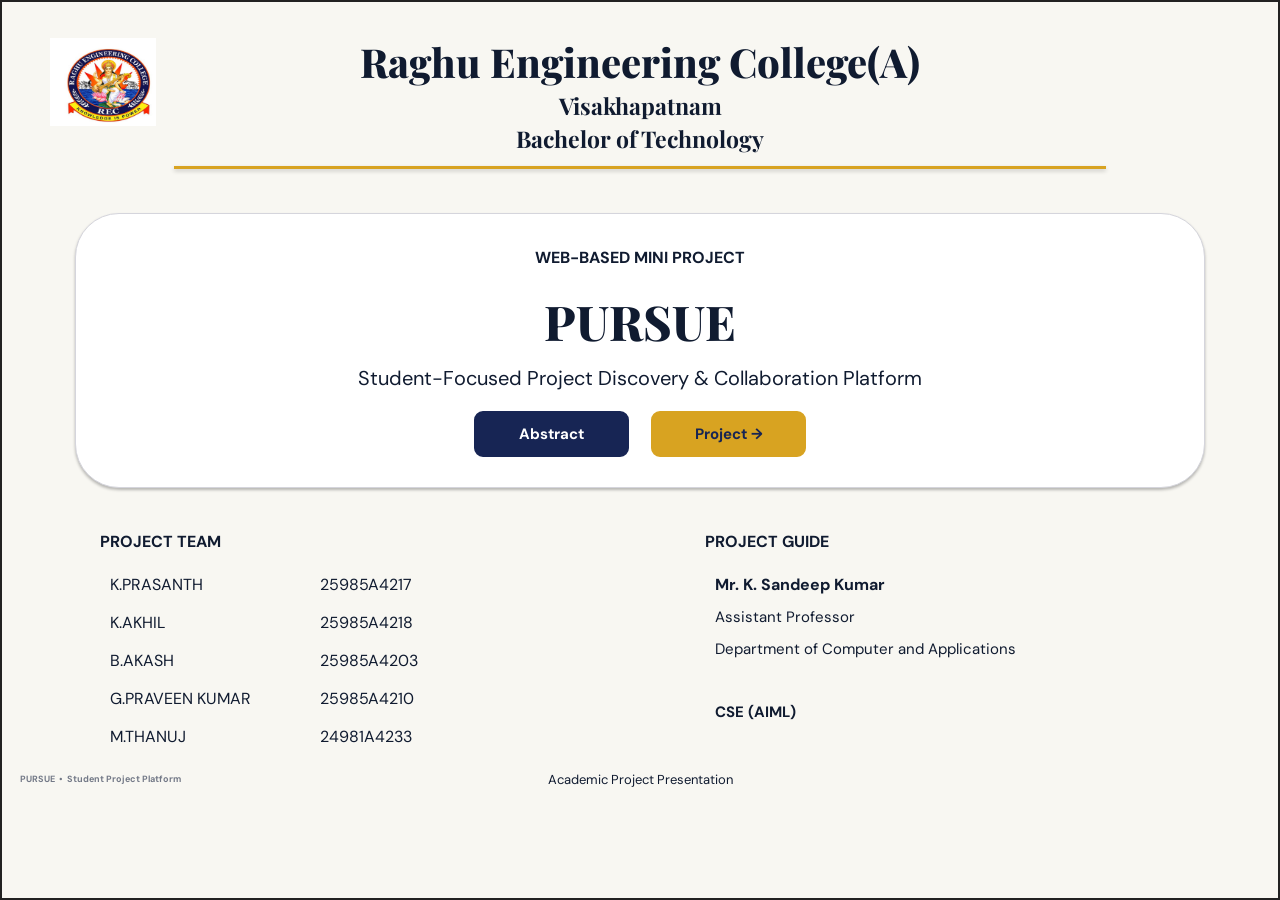
<file: index.html>
<!DOCTYPE html>
<html lang="en">
<head>
<meta charset="UTF-8">
<meta name="viewport" content="width=device-width, initial-scale=1, viewport-fit=cover">
<link rel="icon" type="image/svg+xml" href="data:image/svg+xml,%3Csvg xmlns=%22http://www.w3.org/2000/svg%22 viewBox=%220 0 40 40%22%3E%3Cdefs%3E%3ClinearGradient id=%22g%22 x1=%220%22 y1=%220%22 x2=%221%22 y2=%221%22%3E%3Cstop offset=%220%22 stop-color=%22%238E74FF%22/%3E%3Cstop offset=%221%22 stop-color=%22%230FB5A0%22/%3E%3C/linearGradient%3E%3C/defs%3E%3Crect width=%2240%22 height=%2240%22 rx=%2211%22 fill=%22url%28%23g%29%22/%3E%3Cpath d=%22M13 30V10h8.5a6 6 0 0 1 0 12H13%22 fill=%22none%22 stroke=%22%23fff%22 stroke-width=%224%22 stroke-linecap=%22round%22 stroke-linejoin=%22round%22/%3E%3Cpath d=%22M22 31l8-8m0 0h-6m6 0v6%22 fill=%22none%22 stroke=%22%23FFC24B%22 stroke-width=%223%22 stroke-linecap=%22round%22 stroke-linejoin=%22round%22/%3E%3C/svg%3E">
<link rel="apple-touch-icon" href="data:image/svg+xml,%3Csvg xmlns=%22http://www.w3.org/2000/svg%22 viewBox=%220 0 40 40%22%3E%3Cdefs%3E%3ClinearGradient id=%22g%22 x1=%220%22 y1=%220%22 x2=%221%22 y2=%221%22%3E%3Cstop offset=%220%22 stop-color=%22%238E74FF%22/%3E%3Cstop offset=%221%22 stop-color=%22%230FB5A0%22/%3E%3C/linearGradient%3E%3C/defs%3E%3Crect width=%2240%22 height=%2240%22 rx=%2211%22 fill=%22url%28%23g%29%22/%3E%3Cpath d=%22M13 30V10h8.5a6 6 0 0 1 0 12H13%22 fill=%22none%22 stroke=%22%23fff%22 stroke-width=%224%22 stroke-linecap=%22round%22 stroke-linejoin=%22round%22/%3E%3Cpath d=%22M22 31l8-8m0 0h-6m6 0v6%22 fill=%22none%22 stroke=%22%23FFC24B%22 stroke-width=%223%22 stroke-linecap=%22round%22 stroke-linejoin=%22round%22/%3E%3C/svg%3E">
<meta name="theme-color" content="#6C4CF1">
<title>PURSUE – Projects for students</title>
<script>
    if (window.location.search !== "?app=1") {
        window.location.replace("start.html");
    }
</script>
<link href="https://fonts.googleapis.com/css2?family=Bricolage+Grotesque:wght@600;800&family=DM+Sans:wght@400;500;700&display=swap" rel="stylesheet">
<link rel="stylesheet" href="style.css">
</head>
<body>
<nav id="nav"></nav>

<main class="wrap" id="app"></main>
<footer class="ft" id="ft"></footer>
<div id="toast"></div>
<script src="script.js"></script>
</body>
</html>
</file>
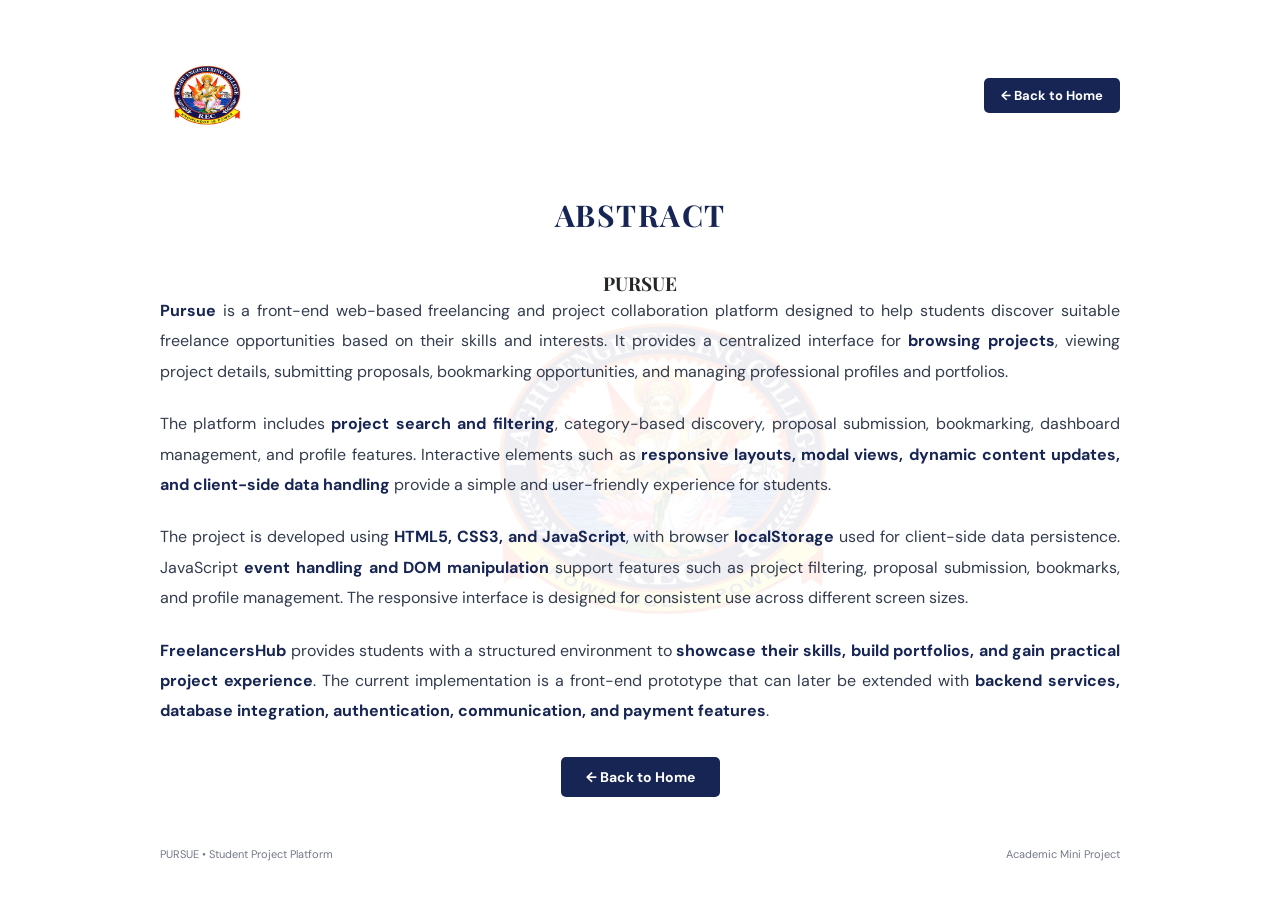
<file: abstract.html>
<!DOCTYPE html>
<html lang="en">
<head>
<meta charset="UTF-8">
<meta name="viewport" content="width=device-width, initial-scale=1.0">

<title>PURSUE - Project Abstract</title>

<link href="https://fonts.googleapis.com/css2?family=DM+Sans:wght@400;500;600;700&family=Playfair+Display:wght@700;800&display=swap" rel="stylesheet">

<style>

* {
    margin: 0;
    padding: 0;
    box-sizing: border-box;
}

body {
    background: #ffffff;
    color: #172033;
    font-family: 'DM Sans', sans-serif;
    min-height: 100vh;
    padding: 30px;
}

.page {
    max-width: 1050px;
    min-height: 850px;
    margin: auto;
    background: #ffffff;
    padding: 20px 45px;
}
.page {
    max-width: 1050px;
    min-height: 850px;
    margin: auto;
    background: #ffffff;
    padding: 20px 45px;

    position: relative;
    overflow: hidden;
}

/* CENTER WATERMARK */

.page::before {
    content: "";
    position: absolute;

    top: 50%;
    left: 50%;

    width: 420px;
    height: 420px;

    background-image: url('logo.png');
    background-repeat: no-repeat;
    background-position: center;
    background-size: contain;

    opacity: 0.07;

    transform: translate(-50%, -50%);

    pointer-events: none;
    z-index: 0;
}

/* KEEP CONTENT ABOVE WATERMARK */

.page > * {
    position: relative;
    z-index: 1;
}

/* HEADER */

.header {
    display: flex;
    justify-content: space-between;
    align-items: center;
    padding-bottom: 20px;
}

.logo-link {
    display: inline-block;
}

.college-logo {
    width: 85px;
    height: 85px;
    object-fit: contain;
}

.home-top {
    text-decoration: none;
    color: #ffffff;
    background: #172554;
    padding: 9px 17px;
    border-radius: 5px;
    font-size: 13px;
    font-weight: 700;
    transition: 0.3s;
}

.home-top:hover {
    background: #d8a321;
    color: #172554;
}

/* TITLE */

.title-section {
    text-align: center;
    margin-top: 25px;
}

.college-name {
    font-family: 'Playfair Display', serif;
    font-size: 25px;
    color: #172554;
}

.location {
    font-size: 15px;
    margin-top: 5px;
    color: #555;
}



/* ABSTRACT CONTENT */

.abstract-content {
    margin-top: 35px;
    text-align: justify;
}

.document-title {
    font-family: 'Playfair Display', serif;
    font-size: 30px;
    color: #172554;
    margin-top: 35px;
    letter-spacing: 1.5px;
}

.project-name {
    font-family: 'Playfair Display', serif;
    font-size: 19px;
    font-weight: 700;
    color: #242525;
    text-align: center;
    margin-top: 8px;
}

.abstract-content p {
    font-size: 16px;
    line-height: 1.9;
    margin-bottom: 22px;
    color: #333c4e;
    text-align: justify;
}

.abstract-content strong {
    color: #172554;
    font-weight: 700;
}

/* BOTTOM BUTTON */

.bottom-action {
    display: flex;
    justify-content: center;
    margin-top: 30px;
}

.home-bottom {
    text-decoration: none;
    background: #172554;
    color: white;
    padding: 11px 25px;
    border-radius: 5px;
    font-size: 14px;
    font-weight: 700;
    transition: 0.3s;
}

.home-bottom:hover {
    background: #d8a321;
    color: #172554;
}

/* FOOTER */

.footer {
    margin-top: 35px;
    padding-top: 15px;
    display: flex;
    justify-content: space-between;
    font-size: 11px;
    color: #737987;
}

/* RESPONSIVE */

@media (max-width: 768px) {
    body {
        padding: 15px;
    }

    .page {
        padding: 15px;
    }

    .college-logo {
        width: 65px;
        height: 65px;
    }

    .college-name {
        font-size: 20px;
    }

    .document-title {
        font-size: 26px;
    }

    .abstract-content p {
        font-size: 14px;
        line-height: 1.8;
    }

    .footer {
        flex-wrap: wrap;
        gap: 12px;
    }
}

</style>
</head>

<body>

<div class="page">

    <!-- HEADER -->

    <header class="header">

        <!-- Logo also works as Back to Home -->
        <a href="start.html" class="logo-link" title="Back to Home">

            <img
                src="logo.png"
                alt="Raghu Engineering College Logo"
                class="college-logo"
            >

        </a>

        <!-- Top Back Button -->
        <a href="start.html" class="home-top">
            ← Back to Home
        </a>

    </header>

    <!-- TITLE -->

    <section class="title-section">

        

        <h1 class="document-title">
            ABSTRACT
        </h1>

        <div class="title-line"></div>

    </section>

    <!-- ABSTRACT -->

    <section class="abstract-content">

        <h2 class="project-name" >
            <b>PURSUE</b>
        </h2>

        <p>
            <strong>Pursue</strong> is a front-end web-based
            freelancing and project collaboration platform designed
            to help students discover suitable freelance opportunities
            based on their skills and interests. It provides a centralized
            interface for <strong>browsing projects</strong>, viewing
            project details, submitting proposals, bookmarking
            opportunities, and managing professional profiles and portfolios.
        </p>

        <p>
            The platform includes <strong>project search and filtering</strong>,
            category-based discovery, proposal submission, bookmarking,
            dashboard management, and profile features. Interactive
            elements such as <strong>responsive layouts, modal views,
            dynamic content updates, and client-side data handling</strong>
            provide a simple and user-friendly experience for students.
        </p>

        <p>
            The project is developed using
            <strong>HTML5, CSS3, and JavaScript</strong>, with browser
            <strong>localStorage</strong> used for client-side data
            persistence. JavaScript <strong>event handling and DOM
            manipulation</strong> support features such as project
            filtering, proposal submission, bookmarks, and profile
            management. The responsive interface is designed for
            consistent use across different screen sizes.
        </p>

        <p>
            <strong>FreelancersHub</strong> provides students with a
            structured environment to <strong>showcase their skills,
            build portfolios, and gain practical project experience</strong>.
            The current implementation is a front-end prototype that
            can later be extended with <strong>backend services, database
            integration, authentication, communication, and payment
            features</strong>.
        </p>

    </section>

    <!-- BOTTOM BACK BUTTON -->

    <div class="bottom-action">

        <a href="start.html" class="home-bottom">
            ← Back to Home
        </a>

    </div>

    <!-- FOOTER -->

    <footer class="footer">

        <span>PURSUE • Student Project Platform</span>

        <span>Academic Mini Project</span>

    </footer>

</div>

</body>
</html>
</file>
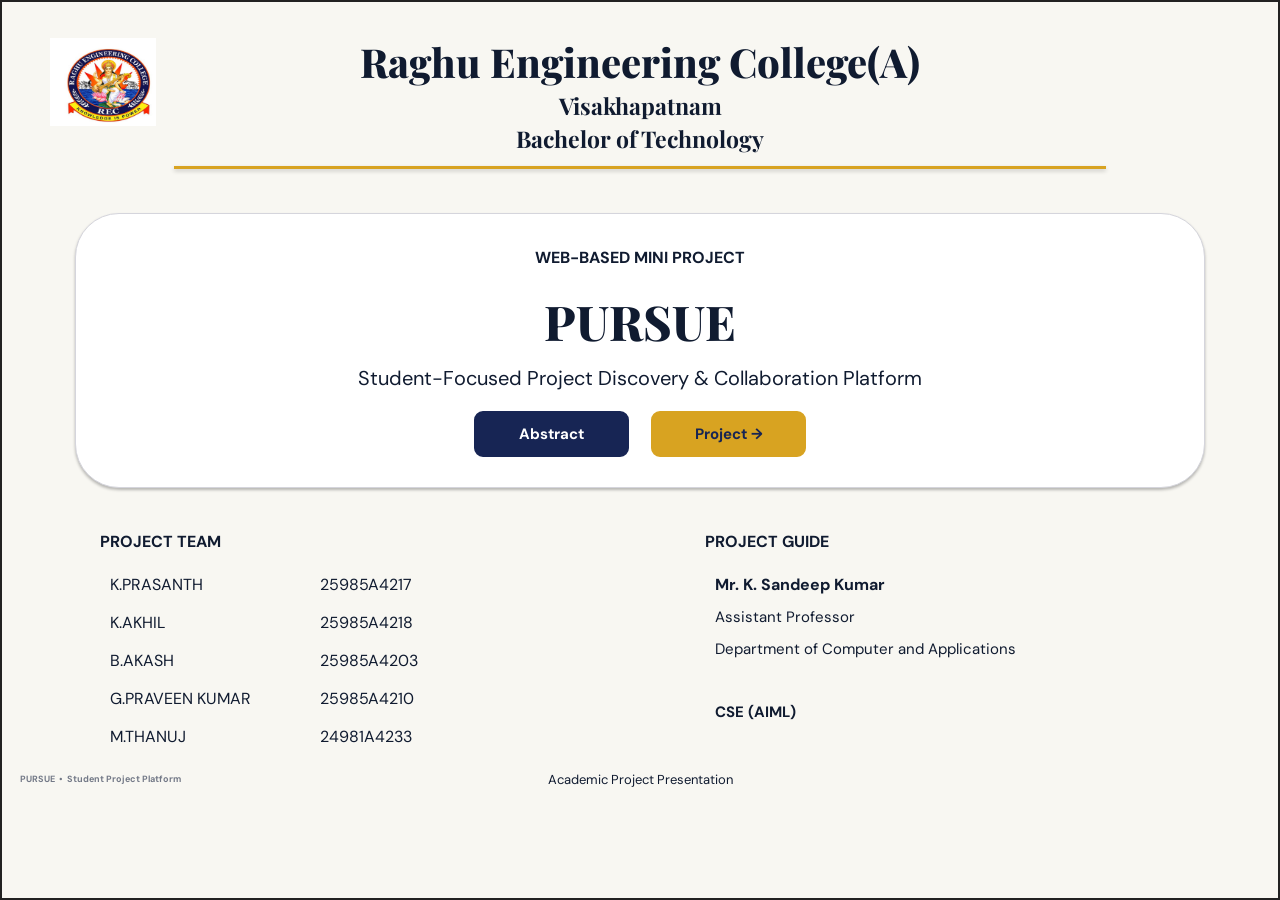
<file: start.html>
<!DOCTYPE html>
<html lang="en">
<head>
<meta charset="UTF-8">
<meta name="viewport" content="width=device-width, initial-scale=1.0">

<title>PURSUE - Mini Project</title>

<link href="https://fonts.googleapis.com/css2?family=DM+Sans:wght@400;500;700&family=Playfair+Display:wght@700;800&display=swap" rel="stylesheet">

<style>
* {
    margin: 0;
    padding: 0;
    box-sizing: border-box;
}

body {
    background: #f8f7f2;
    color: #101b30;
    font-family: 'DM Sans', sans-serif;
    min-height: 100vh;
    border: 2px solid #222;
}

/* HEADER */

.header {
    position: relative;
    max-width: 1380px;
    margin: auto;
    padding-top: 34px;
    text-align: center;
    height: 177px;
}

.college-logo {
    position: absolute;
    left: 48px;
    top: 32px;
    width: 106px;
    height: 96px;
    object-fit: contain;
}

.college-name {
    font-family: 'Playfair Display', serif;
    font-size: 40px;
    font-weight: 800;
    line-height: 1.3;
}

.location,
.degree {
    font-family: 'Playfair Display', serif;
    font-size: 23px;
    font-weight: 700;
    margin-top: 2px;
}

.header-line {
    width: 73%;
    height: 3px;
    background: #d8a321;
    margin: 12px auto 0;
    box-shadow: 0 2px 4px #0003;
}

/* PROJECT CARD */

.project-card {
    max-width: 1130px;
    min-height: 275px;
    margin: 34px auto 0;
    background: #fff;
    border: 1px solid #d5d5dc;
    border-radius: 44px;
    box-shadow: 0 2px 3px #0004;

    display: flex;
    flex-direction: column;
    align-items: center;
    padding: 33px 20px 22px;
    text-align: center;
}

.project-label {
    font-size: 16px;
    font-weight: 700;
}

.project-title {
    font-family: 'Playfair Display', serif;
    font-size: 48px;
    font-weight: 800;
    margin-top: 21px;
}

.project-subtitle {
    font-size: 20px;
    font-weight: 400;
    margin-top: 12px;
}

/* BUTTONS */

.project-buttons {
    display: flex;
    justify-content: center;
    align-items: center;
    gap: 22px;
    margin-top: 20px;
}

.btn {
    min-width: 155px;
    padding: 11px 25px;
    border-radius: 9px;
    text-decoration: none;
    font-family: 'DM Sans', sans-serif;
    font-size: 15px;
    font-weight: 700;
    text-align: center;
    transition: all 0.3s ease;
}

.btn-abstract {
    background: #172554;
    color: #fff;
    border: 2px solid #172554;
}

.btn-project {
    background: #d8a321;
    color: #172554;
    border: 2px solid #d8a321;
}

.btn-abstract:hover {
    background: #263d70;
    border-color: #263d70;
    transform: translateY(-3px);
}

.btn-project:hover {
    background: #efbd43;
    border-color: #efbd43;
    transform: translateY(-3px);
}

/* TEAM AND GUIDE */

.details {
    max-width: 1080px;
    margin: 43px auto 0;
    display: grid;
    grid-template-columns: 56% 44%;
}

.section-heading {
    font-size: 16px;
    font-weight: 700;
    margin-bottom: 22px;
}

.team-list {
    display: flex;
    flex-direction: column;
    gap: 17px;
    padding-left: 10px;
}

.team-member {
    display: grid;
    grid-template-columns: 210px 130px;
    align-items: center;
    font-size: 16px;
}

.team-member span:last-child {
    white-space: nowrap;
}

.guide-name {
    font-size: 16px;
    font-weight: 700;
    margin: 0 0 12px 10px;
}

.guide-info {
    font-size: 15px;
    margin: 0 0 12px 10px;
}

.department {
    font-size: 15px;
    font-weight: 700;
    margin: 43px 0 0 10px;
}

/* FOOTER */

.footer {
    max-width: 1240px;
    margin: 26px auto 0;
    display: flex;
    justify-content: space-between;
    align-items: center;
    position: relative;
}

.footer-left {
    font-size: 9px;
    font-weight: 700;
    color: #737987;
}

.footer-center {
    position: absolute;
    left: 50%;
    transform: translateX(-50%);
    font-size: 13px;
}

/* RESPONSIVE */

@media (max-width: 768px) {

    .header {
        height: auto;
        padding: 25px 15px 0;
    }

    .college-logo {
        position: static;
        display: block;
        margin: 0 auto 15px;
        width: 106px;
        height: 96px;
    }

    .college-name {
        font-size: 27px;
    }

    .location,
    .degree {
        font-size: 19px;
    }

    .header-line {
        width: 85%;
        margin-top: 15px;
    }

    .project-card {
        width: 90%;
        min-height: 275px;
        margin-top: 30px;
        border-radius: 28px;
        padding: 35px 15px;
    }

    .project-title {
        font-size: 39px;
    }

    .project-subtitle {
        font-size: 16px;
    }

    .project-buttons {
        gap: 12px;
        flex-wrap: wrap;
    }

    .btn {
        min-width: 120px;
        padding: 11px 15px;
    }

    .details {
        width: 82%;
        grid-template-columns: 1fr;
        gap: 35px;
        margin-top: 35px;
    }

    .department {
        margin-top: 25px;
    }

    .footer {
        width: 85%;
        flex-direction: column;
        gap: 15px;
        margin: 30px auto 20px;
    }

    .footer-center {
        position: static;
        transform: none;
    }
}

</style>
</head>

<body>

<!-- COLLEGE HEADER -->

<header class="header">

    <!-- COLLEGE LOGO URL -->
    <img
        src="logo.png"
        alt="Raghu Engineering College Logo"
        class="college-logo"
    >

    <h1 class="college-name">
        Raghu Engineering College(A)
    </h1>

    <h2 class="location">Visakhapatnam</h2>

    <h2 class="degree">Bachelor of Technology</h2>

    <div class="header-line"></div>

</header>

<!-- PROJECT INTRODUCTION -->

<section class="project-card">

    <p class="project-label">
        WEB-BASED MINI PROJECT
    </p>

    <h1 class="project-title">PURSUE</h1>

    <p class="project-subtitle">
        Student-Focused Project Discovery &amp; Collaboration Platform
    </p>

    <!-- NAVIGATION BUTTONS -->

    <div class="project-buttons">

        <a href="abstract.html" class="btn btn-abstract">
            Abstract
        </a>

        <a href="index.html?app=1" class="btn btn-project">
            Project →
        </a>

    </div>

</section>

<!-- PROJECT TEAM AND GUIDE -->

<section class="details">

    <div class="team">

        <h3 class="section-heading">PROJECT TEAM</h3>

        <div class="team-list">

    <div class="team-member">
        <span>K.PRASANTH</span>
        <span>25985A4217</span>
    </div>

    <div class="team-member">
        <span>K.AKHIL</span>
        <span>25985A4218</span>
    </div>

    <div class="team-member">
        <span>B.AKASH</span>
        <span>25985A4203</span>
    </div>

    <div class="team-member">
        <span>G.PRAVEEN KUMAR</span>
        <span>25985A4210</span>
    </div>

    <div class="team-member">
        <span>M.THANUJ</span>
        <span>24981A4233</span>
    </div>

</div>

    </div>

    <div class="guide">

        <h3 class="section-heading">PROJECT GUIDE</h3>

        <p class="guide-name">
            Mr. K. Sandeep Kumar
        </p>

        <p class="guide-info">
            Assistant Professor
        </p>

        <p class="guide-info">
            Department of Computer and Applications
        </p>

        <p class="department">
            CSE (AIML)
        </p>

    </div>

</section>

<!-- FOOTER -->

<footer class="footer">

    <p class="footer-left">
        PURSUE &nbsp;•&nbsp; Student Project Platform
    </p>

    <p class="footer-center">
        Academic Project Presentation
    </p>

</footer>

</body>
</html>
</file>
<file: style.css>
/* PURSUE - styles: colors, layout, animations */
/* ===== COLOR TOKENS: indigo ink + violet brand + teal success + amber money ===== */
:root{--bg:#F3F2FA;--surf:#fff;--ink:#1B1740;--mut:#6A678A;--line:#E4E1F7;--brand:#6C4CF1;--brand-s:#ECE8FF;--teal:#0FB5A0;--amber:#F5A524;--red:#E5484D;
 --font:'DM Sans',system-ui,sans-serif;--head:'Bricolage Grotesque','DM Sans',system-ui,sans-serif;box-sizing:border-box;padding-top:env(safe-area-inset-top,0px);padding-bottom:env(safe-area-inset-bottom,0px)}
@media(prefers-color-scheme:dark){:root:not([data-theme="light"]){--bg:#12102B;--surf:#1C1941;--ink:#EEECFF;--mut:#A09DC8;--line:#2E2A5E;--brand:#8E74FF;--brand-s:#2A2561;--teal:#2DD4BF}}
:root[data-theme="dark"]{--bg:#12102B;--surf:#1C1941;--ink:#EEECFF;--mut:#A09DC8;--line:#2E2A5E;--brand:#8E74FF;--brand-s:#2A2561;--teal:#2DD4BF}
*{box-sizing:border-box}html{scroll-padding-top:env(safe-area-inset-top,0px)}
body{margin:0;background:var(--bg);color:var(--ink);font:16px/1.5 var(--font)}
h1,h2,h3{font-family:var(--head);margin:0;line-height:1.15}
button,input,select,textarea{font:inherit;color:inherit}button{cursor:pointer;border:0}a{cursor:pointer;color:var(--brand);font-weight:700}
:focus-visible{outline:3px solid var(--brand);outline-offset:2px}
.wrap{max-width:1100px;margin:0 auto;padding:24px 16px 80px}
/* ===== HEADER: logo left, 🔔 💬 👤 Profile right ===== */
nav{position:sticky;top:env(safe-area-inset-top,0px);z-index:20;background:var(--surf);border-bottom:1px solid var(--line);display:flex;align-items:center;gap:4px;padding:10px 16px}
.lg{display:flex;align-items:center;gap:10px;cursor:pointer;margin-right:14px}
.wm{font:800 19px var(--head);letter-spacing:.32em;color:var(--ink)}
.tab{background:none;padding:8px 14px;border-radius:999px;color:var(--mut);font-weight:500;transition:.2s}.tab:hover{background:var(--brand-s);color:var(--brand)}.tab.on{background:var(--brand-s);color:var(--brand);font-weight:700}
.sp{flex:1}
.ib{background:none;font-size:20px;padding:6px 10px;border-radius:50%;position:relative}.ib:hover{background:var(--brand-s)}
.dot{position:absolute;top:0;right:0;background:var(--red);color:#fff;font-size:11px;min-width:18px;height:18px;border-radius:9px;display:grid;place-items:center;padding:0 4px}
.pm{position:relative}.pb{display:flex;align-items:center;gap:8px;background:none;padding:4px 8px;border-radius:999px;font-weight:700}.pb:hover{background:var(--brand-s)}
.mn{position:absolute;right:0;top:115%;background:var(--surf);border:1px solid var(--line);border-radius:14px;padding:6px;min-width:190px;box-shadow:0 10px 30px rgba(0,0,0,.2);animation:pop .15s;z-index:30}
.mn button{display:block;width:100%;text-align:left;background:none;padding:10px 12px;border-radius:8px}.mn button:hover{background:var(--brand-s)}
@media(max-width:640px){.wm{display:none}.pb span.n{display:none}.tab{padding:8px 9px}}
/* ===== BUTTONS / CARDS ===== */
.btn{background:var(--brand);color:#fff;padding:10px 18px;border-radius:10px;font-weight:700;transition:transform .15s,box-shadow .15s}
.btn:hover{transform:translateY(-2px);box-shadow:0 6px 16px rgba(108,76,241,.35)}
.btn.ghost{background:var(--brand-s);color:var(--brand)}.btn.ok{background:var(--teal)}.btn.out{background:transparent;color:var(--brand);border:2px solid var(--brand)}.btn.red{background:var(--red)}
.btn:disabled{opacity:.6;cursor:default;transform:none;box-shadow:none}.btn.sm{padding:6px 12px;font-size:14px}
.btn.big{padding:13px 20px;font-size:17px;border-radius:999px;width:100%}
.card{background:var(--surf);border:1px solid var(--line);border-radius:18px;padding:18px}
.grid{display:grid;grid-template-columns:repeat(auto-fill,minmax(290px,1fr));gap:16px}
.g4{display:grid;grid-template-columns:repeat(auto-fill,minmax(230px,1fr));gap:16px}
.lc{cursor:pointer;border:0;transition:transform .2s}.lc:hover{transform:translateY(-4px)}
.tag{display:inline-block;background:var(--brand-s);color:var(--brand);border-radius:999px;padding:2px 10px;font-size:13px;font-weight:500;margin:2px 4px 2px 0}.tag.x{cursor:pointer}
.mut{color:var(--mut);font-size:14px}.price{color:var(--amber);font-weight:700}.row{display:flex;align-items:center;gap:10px;flex-wrap:wrap}
.av{width:44px;height:44px;border-radius:50%;display:grid;place-items:center;color:#fff;font-weight:700;flex:none}
input,select,textarea{background:var(--surf);border:1px solid var(--line);border-radius:10px;padding:10px 12px;width:100%}input[type=checkbox]{width:20px;height:20px;accent-color:var(--brand)}
label{font-weight:500;font-size:14px;display:block;margin-top:10px}
.pc{display:flex;flex-direction:column;gap:8px;transition:transform .2s,border-color .2s}.pc:hover{transform:translateY(-3px);border-color:var(--brand)}
.bm{background:none;font-size:20px;margin-left:auto}
.chips{display:flex;gap:8px;flex-wrap:wrap;margin:14px 0}.chip{background:var(--surf);border:1px solid var(--line);border-radius:999px;padding:6px 14px;transition:.2s}.chip:hover,.chip.on{background:var(--brand);color:#fff;border-color:var(--brand)}
.stats{display:grid;grid-template-columns:repeat(auto-fit,minmax(130px,1fr));gap:12px;margin:18px 0}.stats b{font:800 30px var(--head);color:var(--brand);display:block}
h2.sec{margin:28px 0 14px;font-size:26px}
/* ===== LANDING ===== */
.lh{display:grid;grid-template-columns:1fr 1fr;gap:20px;align-items:center;padding:24px 0 36px}
.lh h1{font-size:clamp(32px,5vw,54px);margin-bottom:26px}.stack{display:flex;flex-direction:column;gap:12px;max-width:440px}.c{text-align:center;max-width:440px}
.ill{width:100%;height:auto}.ill text{font-family:var(--font)}
.f1{animation:fl 6s ease-in-out infinite}.f2{animation:fl 7s ease-in-out -2s infinite}.f3{animation:fl 8s ease-in-out -4s infinite}
@keyframes fl{50%{transform:translateY(-14px)}}
@media(max-width:800px){.lh{grid-template-columns:1fr}.ill{order:-1;max-height:250px}}
/* ===== MODAL / TOAST / CHAT ===== */
.ov{position:fixed;inset:0;background:rgba(10,8,30,.6);display:grid;place-items:center;padding:16px;z-index:50;animation:fi .2s}
.md{background:var(--surf);border-radius:20px;padding:24px;max-width:480px;width:100%;max-height:90vh;overflow:auto;animation:pop .25s cubic-bezier(.2,1.3,.4,1)}
@keyframes fi{from{opacity:0}}@keyframes pop{from{transform:scale(.92);opacity:0}}
#toast{position:fixed;left:50%;bottom:calc(24px + env(safe-area-inset-bottom,0px));transform:translateX(-50%);z-index:60;display:flex;flex-direction:column;gap:8px;align-items:center}
.t{background:var(--ink);color:var(--bg);padding:10px 18px;border-radius:12px;animation:pop .3s}
.seg{display:flex;gap:8px;margin:10px 0}.seg button{flex:1;padding:10px;border-radius:10px;background:var(--brand-s);color:var(--brand);font-weight:700}.seg .on{background:var(--brand);color:#fff}
.chat{display:grid;grid-template-columns:270px 1fr;gap:14px;height:66vh;min-height:420px}@media(max-width:700px){.chat{grid-template-columns:1fr;height:auto}}
.cl{overflow:auto;padding:8px}.ci{display:flex;gap:10px;padding:10px;border-radius:12px;cursor:pointer;align-items:center}.ci:hover,.ci.on{background:var(--brand-s)}
.cw{display:flex;flex-direction:column;padding:0;overflow:hidden}.ms{flex:1;overflow:auto;padding:16px;display:flex;flex-direction:column;gap:8px}
.b{max-width:75%;padding:9px 14px;border-radius:16px;animation:pop .2s}.b.me{align-self:flex-end;background:var(--brand);color:#fff}.b.th{align-self:flex-start;background:var(--brand-s)}
.cf{display:flex;gap:8px;padding:12px;border-top:1px solid var(--line)}
.nt{display:flex;gap:12px;align-items:center;margin-bottom:10px;cursor:pointer}.nt.un{border-left:4px solid var(--brand)}
.app{border-top:1px solid var(--line);padding:10px 0}.empty{text-align:center;color:var(--mut);padding:36px 10px}
.sw{display:flex;align-items:center;gap:12px;padding:8px 0}
/* ===== NEW: icon nav, motion, trending, footer, charts ===== */
.ib.on{background:var(--brand-s);box-shadow:inset 0 -3px 0 var(--brand)}.ib{transition:transform .15s}.ib:active,.btn:active{transform:scale(.92)}
@keyframes up{from{opacity:0;transform:translateY(14px)}}@keyframes grow{from{transform:scaleY(0)}}@keyframes growx{from{transform:scaleX(0)}}
@keyframes ring{0%,50%,100%{transform:rotate(0)}10%,30%{transform:rotate(14deg)}20%,40%{transform:rotate(-14deg)}}@keyframes bn{50%{transform:translateY(-5px)}}
.page.in{animation:up .45s backwards}.ring{animation:ring 3s infinite}
.hm{display:grid;grid-template-columns:1fr 330px;gap:20px;align-items:start}.hm .tr{position:sticky;top:80px;max-height:80vh;overflow:auto}
@media(max-width:900px){.hm{grid-template-columns:1fr}.hm .tr{position:static;max-height:none}}
.ti{display:flex;gap:12px;padding:10px 0;border-top:1px solid var(--line);cursor:pointer}.ti:hover b{color:var(--brand)}.rk{font:800 20px var(--head);color:var(--brand);width:26px}.ti:nth-of-type(-n+3) .rk{color:var(--amber)}
.bar{height:8px;background:var(--line);border-radius:4px;overflow:hidden;margin-top:6px}.bar i{display:block;height:100%;width:var(--w);background:linear-gradient(90deg,var(--brand),var(--teal));transform-origin:left;animation:growx 1s .2s backwards}
.chart{display:flex;gap:12px;align-items:flex-end;height:220px}.col{flex:1;display:flex;flex-direction:column;align-items:center;justify-content:flex-end;height:100%;gap:6px}
.col i{width:70%;height:var(--h);min-height:3px;border-radius:8px 8px 0 0;background:linear-gradient(var(--brand),var(--teal));transform-origin:bottom;animation:grow 1s .1s backwards}
.dots i{display:inline-block;width:7px;height:7px;margin:0 2px;border-radius:50%;background:var(--mut);animation:bn 1s infinite}.dots i:nth-child(2){animation-delay:.15s}.dots i:nth-child(3){animation-delay:.3s}
.ft{background:var(--surf);border-top:1px solid var(--line);padding:32px 16px calc(24px + env(safe-area-inset-bottom,0px))}.fi{max-width:1100px;margin:0 auto;display:grid;grid-template-columns:1.4fr 1fr 1fr 1.4fr;gap:24px}
@media(max-width:800px){.fi{grid-template-columns:1fr 1fr}}.ft h4{margin:0 0 8px;font-family:var(--head)}.ft p{margin:4px 0}.ft a{font-weight:500;color:var(--mut);text-decoration:none}.ft a:hover{color:var(--brand)}
.so{display:flex;flex-wrap:wrap;gap:8px}.so a{border:1px solid var(--line);border-radius:999px;padding:5px 12px;font-size:14px;transition:.2s}.so a:hover{background:var(--brand);color:#fff;transform:translateY(-2px)}
.cp{text-align:center;color:var(--mut);font-size:13px;margin-top:20px}
/* ===== MORE MOTION ===== */
body::before{content:"";position:fixed;inset:-20%;z-index:-1;pointer-events:none;background:radial-gradient(40% 40% at 20% 20%,rgba(108,76,241,.16),transparent),radial-gradient(35% 35% at 80% 30%,rgba(15,181,160,.14),transparent),radial-gradient(40% 40% at 50% 90%,rgba(245,165,36,.10),transparent);animation:drift 22s ease-in-out infinite alternate}
@keyframes drift{to{transform:translate(4%,3%) scale(1.08)}}@keyframes spin{50%{transform:rotate(-14deg) scale(1.15)}}@keyframes wig{25%{transform:rotate(-14deg) scale(1.2)}75%{transform:rotate(14deg) scale(1.2)}}
@keyframes pulse{50%{transform:scale(1.35)}}@keyframes beat{40%{transform:scale(1.7)}}
.btn{position:relative;overflow:hidden}.btn::after{content:"";position:absolute;inset:0;background:linear-gradient(110deg,transparent 30%,rgba(255,255,255,.35) 50%,transparent 70%);transform:translateX(-120%)}.btn:hover::after{transform:translateX(120%);transition:transform .6s}
.lg:hover svg{animation:spin .6s}.ib:hover{transform:translateY(-3px) scale(1.12)}.tag{transition:transform .15s}.tag:hover{transform:scale(1.08)}
.lc:hover .ic{animation:wig .6s}.ti:first-of-type .rk{animation:pulse 1.4s infinite}
.rt{font-size:22px;color:var(--mut);margin:-12px 0 22px}.rt b{color:var(--brand);display:inline-block}.sw{animation:up .5s}
.rv{opacity:0;transform:translateY(22px);transition:opacity .6s,transform .6s}.rv.vis{opacity:1;transform:none}
.lk{background:var(--brand-s);color:var(--brand);border-radius:999px;padding:7px 16px;font-weight:700;margin-top:12px}.lk.on{background:var(--red);color:#fff}.lk.on .h{display:inline-block;animation:beat .5s}
@media(prefers-reduced-motion:reduce){*{animation:none!important;transition:none!important}}

/* ===== BACK TO HOME BUTTON ===== */

.back-home-btn {
    display: inline-flex;
    align-items: center;
    justify-content: center;

    padding: 10px 18px;
    margin-right: 12px;

    background: transparent;
    color: #A78BFA;

    border: 1.5px solid #8E74FF;
    border-radius: 999px;

    font-family: inherit;
    font-size: 14px;
    font-weight: 700;

    text-decoration: none;
    white-space: nowrap;
    cursor: pointer;

    transition: all 0.3s ease;
}

.back-home-btn:hover {
    background: #8E74FF;
    color: #FFFFFF;
    border-color: #8E74FF;

    transform: translateY(-2px);

    box-shadow: 0 4px 15px rgba(142, 116, 255, 0.25);
}

.back-home-btn:active {
    transform: scale(0.97);
}

/* Mobile responsiveness */

@media (max-width: 600px) {
    .back-home-btn {
        padding: 8px 12px;
        font-size: 12px;
        margin-right: 5px;
    }
}
</file>
